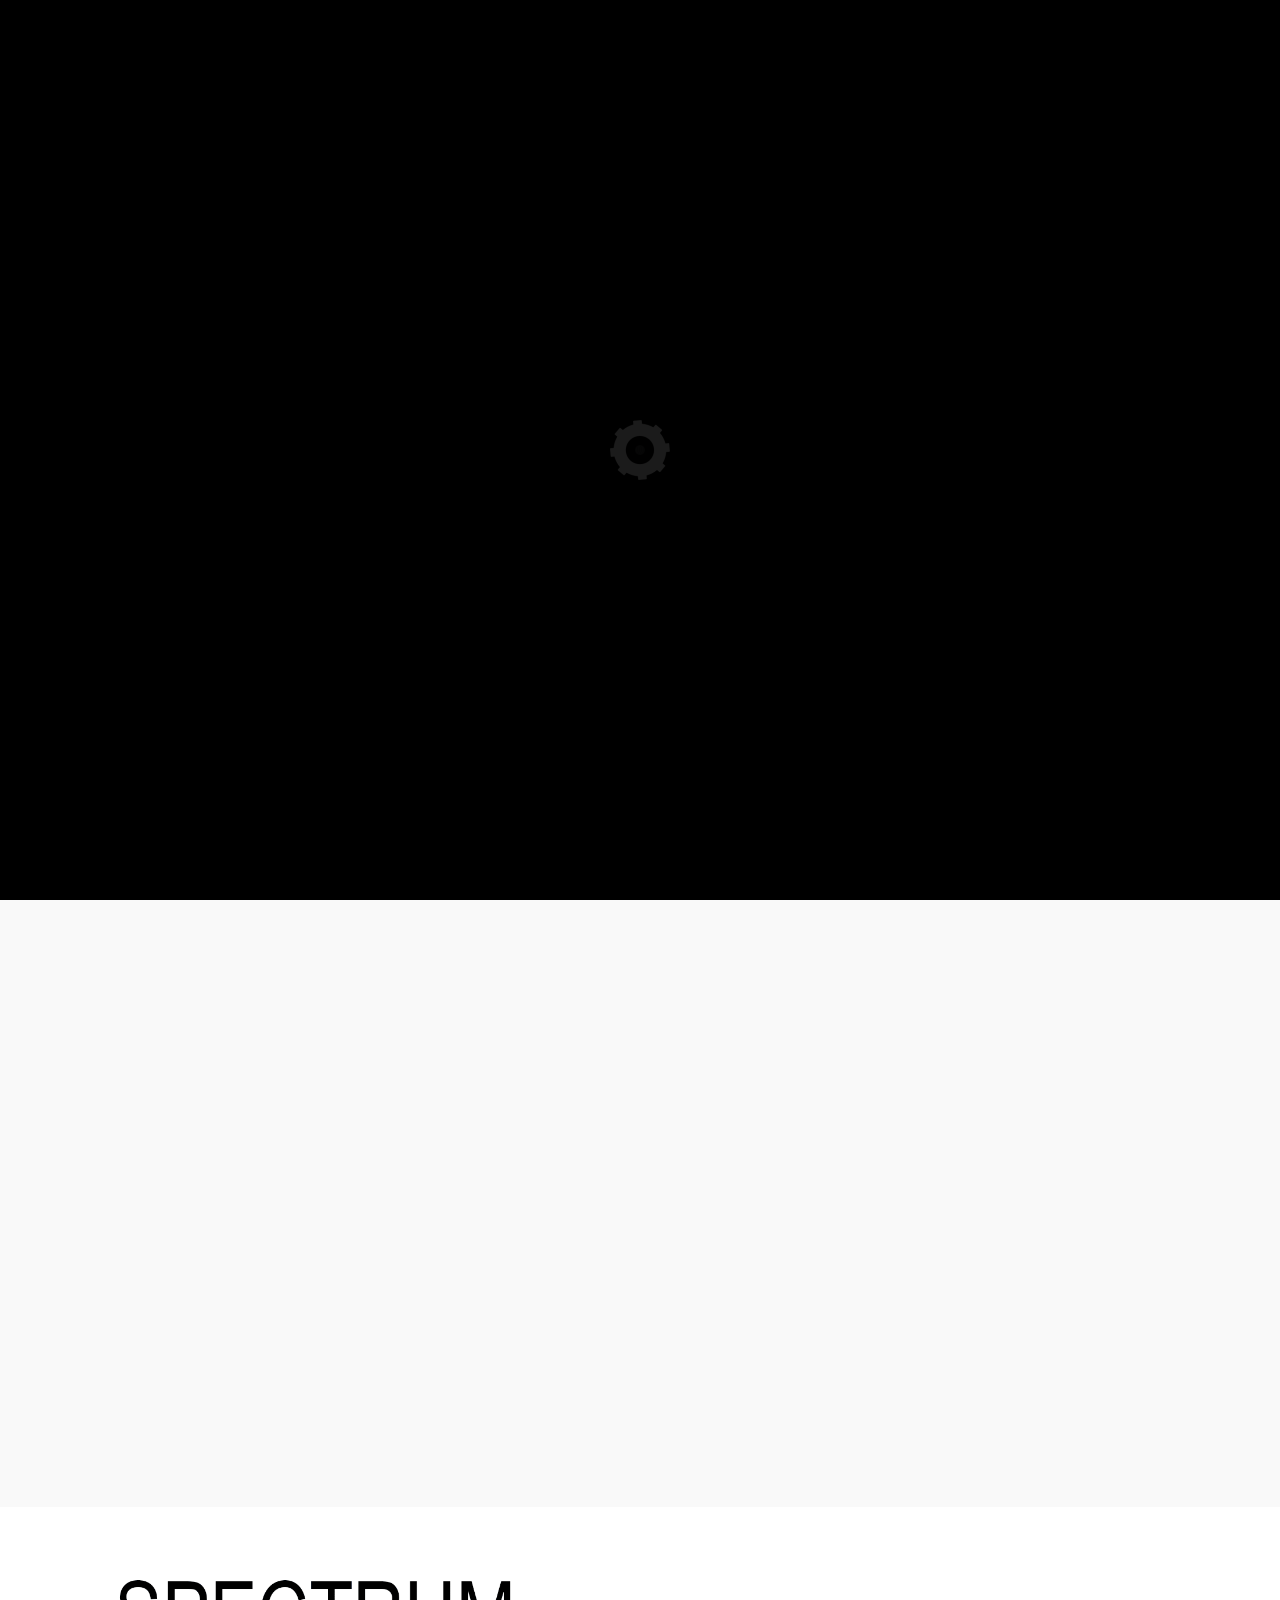
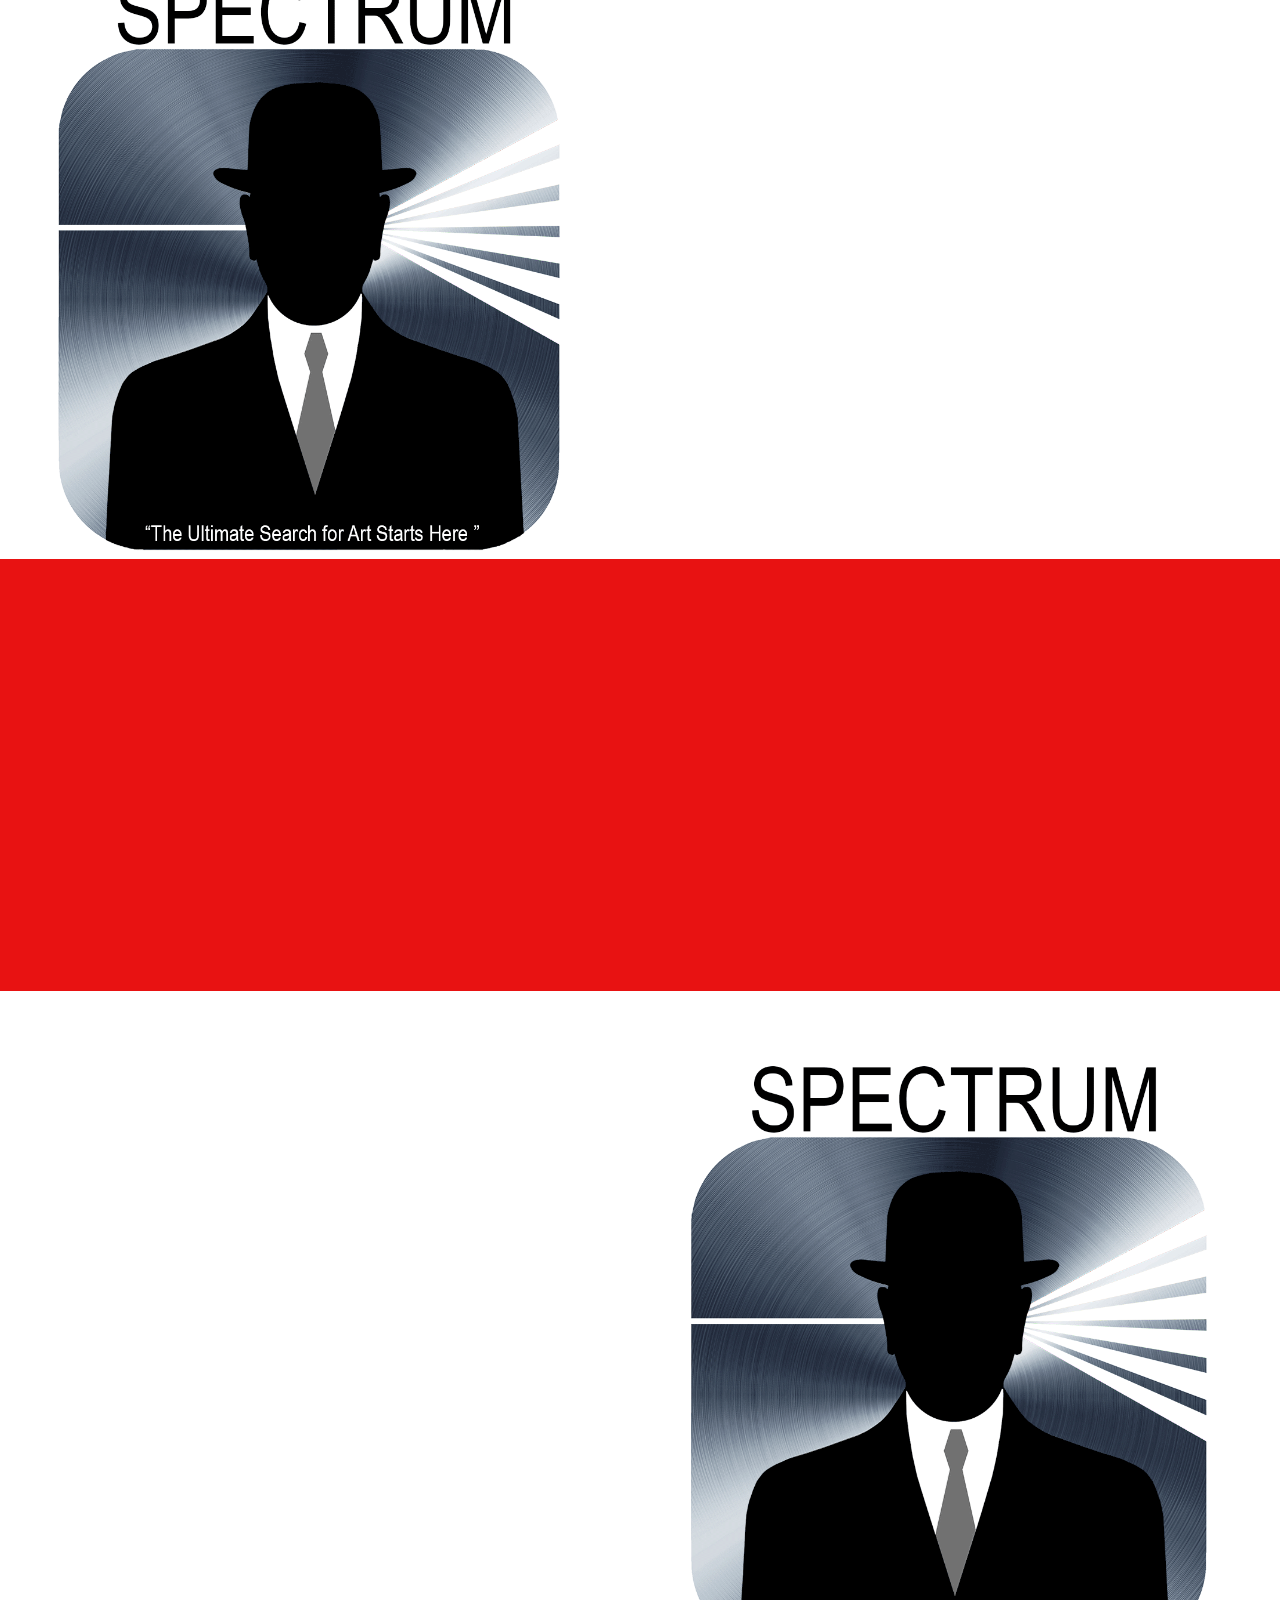
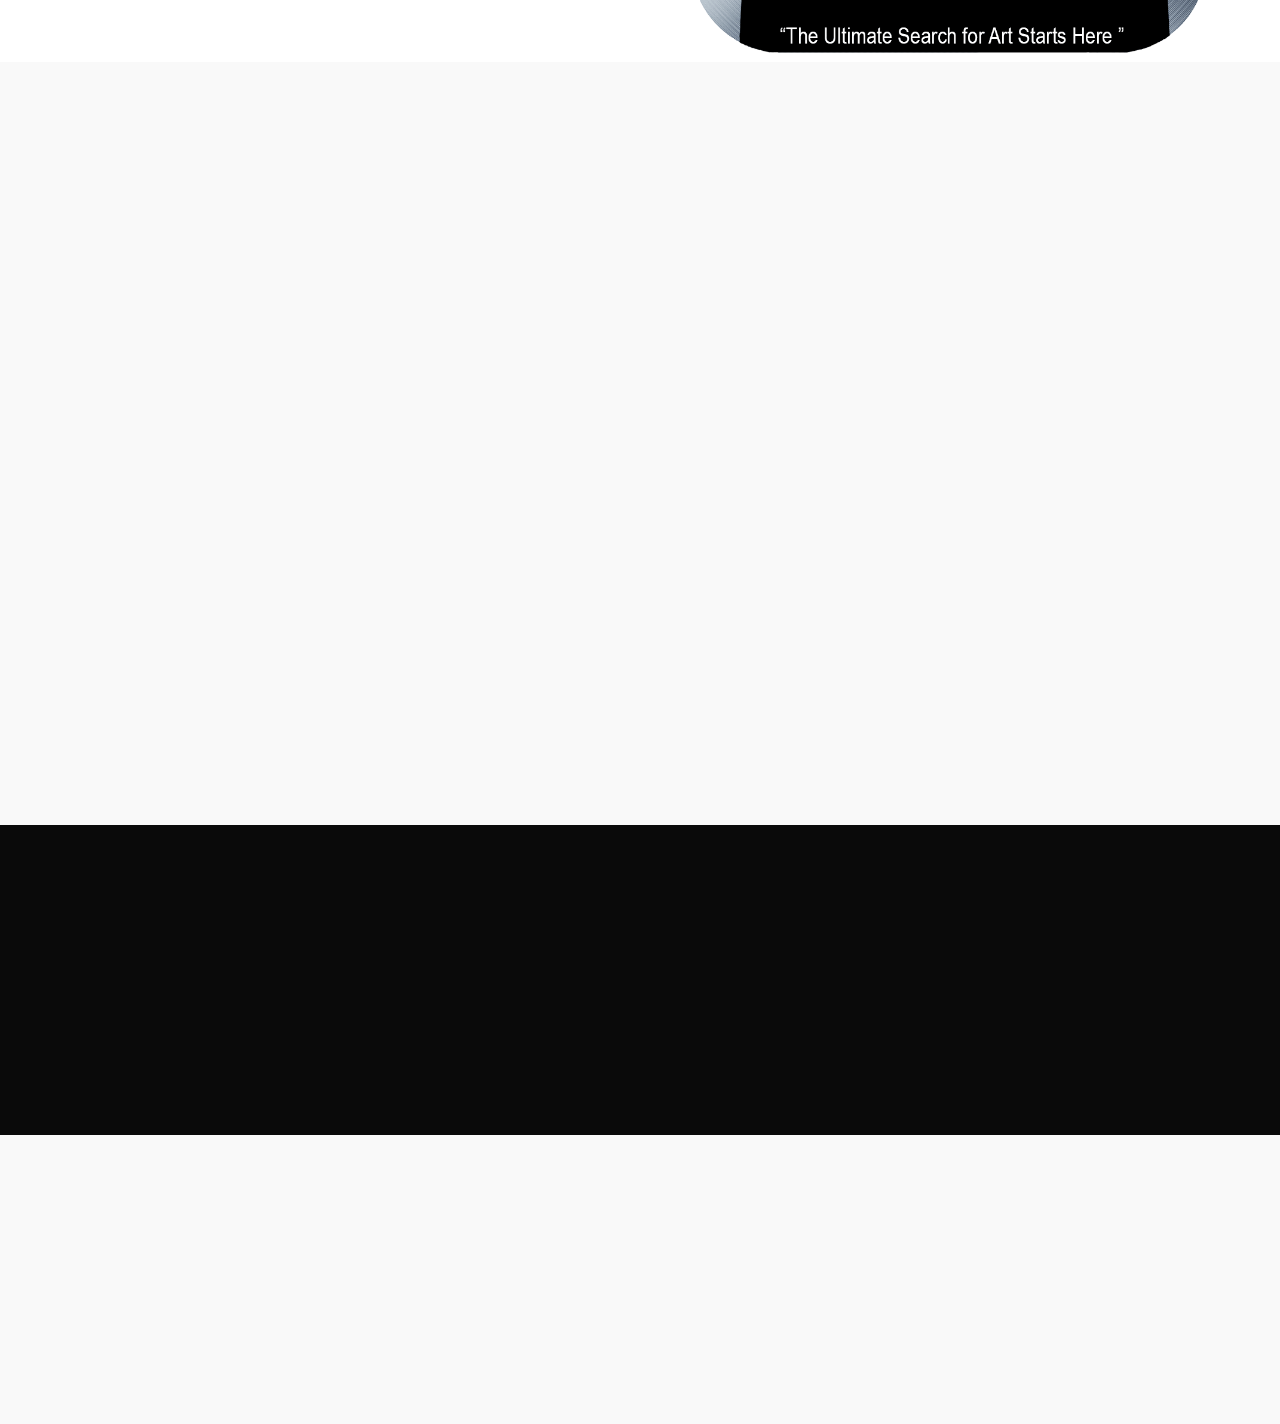
<file: index.html>
<!DOCTYPE html>
<!--[if lt IE 7 ]><html class="ie ie6 ie-lt10 ie-lt9 ie-lt8 ie-lt7 no-js" lang="en"><![endif]-->
<!--[if IE 7 ]><html class="ie ie7 ie-lt10 ie-lt9 ie-lt8 no-js" lang="en"><![endif]-->
<!--[if IE 8 ]><html class="ie ie8 ie-lt10 ie-lt9 no-js" lang="en"><![endif]-->
<!--[if IE 9 ]><html class="ie ie9 ie-lt10 no-js" lang="en"><![endif]-->
<!--[if gt IE 9]><!-->
<html class="no-js" lang="en">
<!--<![endif]-->
<head>
<meta charset="utf-8">
<meta http-equiv="X-UA-Compatible" content="IE=edge">
<meta name="viewport" content="width=device-width, initial-scale=1">
<meta name="description" content="">
<meta name="keywords" content="">
<meta name="author" content="">
<title>THE FUTURE OF ART | NWO ART</title>
<link href='assets/css/custom.css' rel='stylesheet'>
<link href='assets/css/bootstrap.css' rel='stylesheet'>
<link href='assets/css/style.css' rel='stylesheet'>

<!-- color style start -->
<link href='assets/css/color/red.css' rel='stylesheet'>
<!--<link href='assets/css/color/blue.css' rel='stylesheet'>-->
<!--<link href='assets/css/color/green.css' rel='stylesheet'>-->
<!--<link href='assets/css/color/yellow.css' rel='stylesheet'>-->
<!--<link href='assets/css/color/purple.css' rel='stylesheet'>-->
<!-- color style end -->


<!--[if gte IE 9]
<style type="text/css">
.gradient {filter: none!important;}
</style>
<![endif]-->
<!--[if lt IE 9]>
<script type="text/javascript" src="assets/js/ie/html5shiv.min.js"></script>
<script type="text/javascript" src="assets/js/ie/respond.min.js"></script>
<![endif]-->
<link rel="icon" href="assets/img/favicon.ico">
</head>
<body>
  <script>
    (function(i,s,o,g,r,a,m){i['GoogleAnalyticsObject']=r;i[r]=i[r]||function(){
    (i[r].q=i[r].q||[]).push(arguments)},i[r].l=1*new Date();a=s.createElement(o),
    m=s.getElementsByTagName(o)[0];a.async=1;a.src=g;m.parentNode.insertBefore(a,m)
    })(window,document,'script','//www.google-analytics.com/analytics.js','ga');

    ga('create', 'UA-73777809-1', 'auto');
    ga('send', 'pageview');

  </script>
  <!-- preloader -->
  <div id="preloader">
    <div id="preloader-img"></div>
  </div>
  <!-- /preloader -->

  <!-- nav -->

  <!-- border bar start -->
  <div class="border border-top"></div>
  <div class="border border-left"></div>
  <div class="border border-right"></div>
  <div class="border border-bottom"></div>
  <!-- border bar end -->

  <!-- header logo start -->
  <a id="header" href="#" title="logo">
    <!-- <img src="assets/img/logo.png" alt="logo" id="header-logo" class="wow animated fadeInUp" data-wow-duration="1s" data-wow-delay="0.4s"> -->
  </a>
  <!-- header logo end -->

  <!-- wrap start -->
  <div id="wrap">

    <!-- home start -->
    <section id="intro">
      <div class="overlays"></div> <!-- overlay -->
      <canvas id="canvas"></canvas> <!-- canvas -->
      <div id="intro-wrapper" class="tb">
        <div id="intro-inner" class="tb-cell">
          <div class="container">
            <div class="row">
              <div class="col-md-12">
                <h1 class="intro-title wow animated fadeInUp" data-wow-duration="1s" data-wow-delay="0.5s">SPEC<span class="color">TRUM</span>.</h1> <!-- intro title -->
                <p class="intro-desc wow animated fadeInDown" data-wow-duration="1s" data-wow-delay="0.6s">the evolution of art is here.</p> <!-- intro desc -->
                <!-- countdown -->
                <ul id="countdown" class="row wow animated fadeInUp" data-wow-duration="1s" data-wow-delay="0.4s">
                  <li class="time-wrap col-xs-6 col-sm-3">
                    <span class="time days">100</span>
                    <p class="unit days_ref">days</p>
                  </li>
                  <li class="time-wrap col-xs-6 col-sm-3">
                    <span class="time hours">23</span>
                    <p class="unit hours_ref">hours</p>
                  </li>
                  <li class="time-wrap col-xs-6 col-sm-3">
                    <span class="time minutes">59</span>
                    <p class="unit minutes_ref">minutes</p>
                  </li>
                  <li class="time-wrap col-xs-6 col-sm-3">
                    <span class="time seconds">59</span>
                    <p class="unit seconds_ref">seconds</p>
                  </li>
                </ul>
                <!-- /countdown -->
                <!-- button grid -->
                <div class="btn-grid wow animated fadeInUp" data-wow-duration="1s" data-wow-delay="0.8s">
                  <a href="#subscribe" class="btn btn-50 rounded shadow btn-theme">Subscribe</a>
                  <a href="#service" class="btn btn-50 rounded btn-default">Learn More</a>
                </div>
                <!-- /button grid -->
                <form id="subscribe-form" class="form-50">
                  <div class="form-group">
                    <div class="input-group">
                      <input type="email" name="email" placeholder="GET THE FIRST DOWNLOAD" id="subscribe-email" class="form-control" style="color: #fff">
                      <span class="input-group-btn">
                        <button type="submit" class="btn btn-theme btn-50 rounded">
                          <i class="icons fa fa-paper-plane"></i>
                        </button>
                      </span>
                    </div>
                  </div>
                  <label class="subscribe-notice" for="subscribe-email">&nbsp;</label>
                </form>
              </div>
            </div>
          </div>
        </div>
      </div>
    </section>
    <!-- home end -->

  <!-- service start -->
  <section id="service">
    <div class="container">
      <div class="row">
        <div class="col-md-4 col-service wow animated fadeInUp" data-wow-duration="1s">
          <i class="icons icon icon-Download"></i>
          <h3>Free To <span class="color">Download</span></h3> <!-- service title -->
          <div class="separator"></div>
          <p>Download the app on your mobile IPHONE for free.  You could Begin selling art within minutes.</p> <!-- service desc -->
        </div>
        <div class="col-md-4 col-service wow animated fadeInUp" data-wow-duration="1s" data-wow-delay="0.2s">
          <i class="icons icon icon-Phone"></i>
          <h3>Be The <span class="color">Spectrum</span></h3> <!-- service title -->
          <div class="separator"></div>
          <p>
            Join the newest and coolest social community for Artists Only!
          </p>
        </div>
        <div class="col-md-4 col-service wow animated fadeInUp" data-wow-duration="1s" data-wow-delay="0.4s">
          <i class="icons icon icon-User"></i>
          <h3>Deal With <span class="color">People</span></h3> <!-- service title -->
          <div class="separator"></div>
          <p>Be the first to discover a great piece of art from the next generation of geniuses</p> <!-- service desc -->
        </div>
      </div>
    </div>
  </section>
  <!-- service end -->

  <!-- about start -->
  <section id="about">
    <div class="container">
      <div class="row">
        <div class="col-md-5 col-md-offset-7 col-padding wow animated fadeInRight" data-wow-duration="1s">
          <h2>We Are <span class="color">SPECTRUM</span>.</h2> <!-- about title -->
          <div class="separator"></div>
          <p class="section-desc">We are ushering in a new way in which artists connect with art lovers who are looking to discover new and inspiring art.</p> <!-- about desc -->
          <p>What we do is actually quite simple.  Download our app. Upload your art.  Start selling to art lovers.  </p>
          <a href="#philosophy" class="btn btn-theme btn-50 rounded shadow">Sound Interesting?</a>
        </div>
      </div>
    </div>
    <div class="col-md-6 col-img-bg"></div>
  </section>
  <!-- about end -->

  <!-- philosophy start -->
  <div id="philosophy">
    <div class="container">
      <div class="row">
        <div class="col-md-12">
          <blockquote class="wow animated fadeInUp" data-wow-duration="1s">
            <p>I GOT TIRED OF WAITING FOR THE FUTURE.  SO I AM CREATING IT.</p>
            <footer>Curtis Simmons</footer>
          </blockquote>
        </div>
      </div>
    </div>
  </div>
  <!-- philosophy end -->

  <!-- subscribe start -->
  <section id="subscribe">
    <div class="container">
      <div class="row">
        <div class="col-md-5 col-padding wow animated fadeInLeft" data-wow-duration="1s">
          <h2>Get The Inside <span class="color">Scoop</span>.</h2> <!-- subscribe title -->
          <div class="separator"></div>
          <p class="section-desc">Get notified when our app officially is available on the App Store.</p> <!-- subscribe desc -->
          <p>We hate SPAM! Your email is shared with no one and we will guard it with our souls.</p>
          <!-- subscribe form start-->
          <form id="subscribe_form" class="form-50">
            <div class="form-group">
              <div class="input-group">
                <input type="email" name="email" placeholder="enter your email" id="subscribe_email" class="form-control">
                <span class="input-group-btn">
                  <button type="submit" class="btn btn-theme btn-50 rounded">
                    <i class="icons fa fa-paper-plane"></i>
                  </button>
                </span>
              </div>
            </div>
            <label class="subscribe-notice" for="subscribe-email">&nbsp;</label>
          </form>
          <!-- subscribe form end-->
        </div>
      </div>
    </div>
    <div class="col-md-6 col-md-offset-6 col-img-bg"></div>
  </section>
  <!-- subscribe end -->

  <!-- contact1 start -->
  <section id="contact1">
    <div class="container">
      <div class="row wow animated fadeInUp" data-wow-duration="1s">
        <h2>Get In <span class="color">Touch</span>.</h2> <!-- contact title -->
        <div class="separator"></div>
        <p class="section-desc">Have a question?  Drop us a line and we will respond as quickly as humanly possible.</p> <!-- contact desc -->
        <div class="col-md-10 col-md-offset-1">
          <form id="contact-form" class="form-50">
            <div class="row form-group">
              <div class="col-xs-6">
                <input type="text" name="name" placeholder="name" id="contact-name" class="form-control">
              </div>
              <div class="col-xs-6">
                <input type="text" name="email" placeholder="email" id="contact-email" class="form-control">
              </div>
            </div>
            <div class="row form-group">
              <div class="col-md-12">
                <textarea name="message" rows="4" placeholder="message" id="contact-message" class="form-control"></textarea>
              </div>
            </div>
            <button type="submit" class="btn btn-block btn-theme btn-50 rounded shadow">Submit</button>
            <div class="contact-notice">&nbsp;</div>
          </form>
        </div>
      </div>
    </div>
  </section>
  <!-- contact1 end -->

  <!-- contact2 start -->
  <div id="contact2">
    <div class="container">
      <div class="row">
        <!-- contact info start -->
        <address class="col-md-4 wow animated fadeInUp" data-wow-duration="1s">
          <p>BE THE <span class="color">SPECTRUM</span></p>
          <div class="contact-info">
            <i class="icons icon icon-Phone"></i>
            <img src="assets/img/bg/store.svg" style="margin: auto" />
          </div>
        </address>
        <address class="col-md-4 wow animated fadeInUp" data-wow-duration="1s" data-wow-delay="0.2s">
          <p>Where We <span class="color">Are</span></p>
          <div class="contact-info">
            <i class="icons icon icon-Pointer"></i><br />
            <span>Los Angeles, CA</span>
          </div>
        </address>
        <address class="col-md-4 wow animated fadeInUp" data-wow-duration="1s" data-wow-delay="0.4s">
          <p>Let's <span class="color"> Talk</span></p>
          <div class="contact-info">
            <a href="#subscribe"><i class="icons icon icon-Mail"></i><br />
            <span>Subscribe</span></a>
          </div>
        </address>
        <!-- contact info end -->
      </div>
    </div>
  </div>
  <!-- contact2 end -->

  <!-- footer start -->
  <footer id="site-footer">
    <div class="container">
      <div class="row">
        <div class="col-md-12">
          <!-- social list start -->
          <ul class="social-list">
            <li class="wow animated fadeInUp" data-wow-duration="1s">
              <a href="https://facebook.com/bethespectrum" title="facebook" target="_blank"> <!-- social link, title -->
                <i class="icons fa fa-facebook"></i> <!-- social icon -->
              </a>
            </li>
            <li class="wow animated rollIn" data-wow-duration="1s" data-wow-delay="0.2s">
              <a href="https://facebook.com/bethespectrum" title="twitter" target="_blank">
                <i class="icons fa fa-twitter"></i>
              </a>
            </li>
            <li class="wow animated rollIn" data-wow-duration="1s" data-wow-delay="0.4s">
              <a href="https://instagram.com/bethespectrum" title="instagram" target="_blank">
                <i class="icons fa fa-instagram"></i>
              </a>
            </li>
            <!-- <li class="wow animated rollIn" data-wow-duration="1s" data-wow-delay="0.6s">
              <a href="#" title="linkedin" target="_blank">
                <i class="icons fa fa-linkedin"></i>
              </a>
            </li> -->
            <!-- <li class="wow animated rollIn" data-wow-duration="1s" data-wow-delay="0.8s">
              <a href="#" title="behance" target="_blank">
                <i class="icons fa fa-behance"></i>
              </a>
            </li> -->
          </ul>
          <!-- social end -->
          <div class="copyright wow animated fadeInUp" data-wow-duration="1s" data-wow-delay="0.5s">@2016 BROUGHT TO YOU BY <a href="#" title="title">NWO ART</a></div> <!-- copyright text and link-->
        </div>
      </div>
    </div>
  </footer>
  <!-- footer end -->

  </div>
  <!-- wrap end -->

  <div id="bg-video"></div><!-- video -->
  <audio id="audio-player" loop>
    <source src="assets/audio/audio.mp3" type="audio/mpeg">
  </audio><!-- audio -->

  <!-- script start -->
  <script type='text/javascript' src='assets/js/jquery-1.11.2.min.js'></script>
  <!--[if lt IE 10]>
  <script type='text/javascript' src='assets/js/ie/jquery.placeholder.min.js'></script>
  <script type='text/javascript' src='assets/js/ie/ie.js'></script>
  <![endif]-->

  <script type='text/javascript' src='assets/js/bootstrap.min.js'></script>
  <script type='text/javascript' src='assets/js/plugin.js'></script>

  <!--[if gte IE 10]><!-->
  <script type='text/javascript' src='assets/js/three.min.js'></script>
  <script type='text/javascript' src='assets/js/Detector.js'></script>
  <script id="vs" type="x-shader/x-vertex">
    varying vec2 vUv;
    void main() {
      vUv = uv;
      gl_Position = projectionMatrix * modelViewMatrix * vec4( position, 1.0 );
    }
  </script>

  <script id="fs" type="x-shader/x-fragment">
    uniform sampler2D map;

    uniform vec3 fogColor;
    uniform float fogNear;
    uniform float fogFar;

    varying vec2 vUv;

    void main() {

      float depth = gl_FragCoord.z / gl_FragCoord.w;
      float fogFactor = smoothstep( fogNear, fogFar, depth );

      gl_FragColor = texture2D( map, vUv );
      gl_FragColor.w *= pow( gl_FragCoord.z, 20.0 );
      gl_FragColor = mix( gl_FragColor, vec4( fogColor, gl_FragColor.w ), fogFactor );

    }
  </script>

  <script type='text/javascript' src='assets/js/cloud.js'></script>
  <!--<![endif]-->
  <script type='text/javascript' src='assets/js/variable-static.js'></script>
  <script type='text/javascript' src='assets/js/main.js'></script>

  <!-- script end -->

</body>
</html>
</file>
<file: assets/css/custom.css>
/*========================================
place custom style at this css file
========================================*/
</file>
<file: assets/css/style.css>
/*
  Author: bonefishcode
  Template: Bone-S
  Version: 1.0.1
  URL: http://themeforest.net/user/bonefishcode
*/

/*
do not edit this file
place custom style at assets/css/custom.css
*/

/*========================================
01. import google font
02. import css
03. fix ie10 viewport bug
04. reset
05. typography
06. button
07. form
08. helper class
09. preloader
10. border
11. logo
12. nav
13. section common
14. intro section
15. service section
16. about section
17. philosophy
18. subscribe section
19. contact1 section - contact form
20. contact2 section - contact way
21. footer
22. overlay
========================================*/

@charset "UTF-8";

/*========================================
01. import google font
========================================*/
@import url("http://fonts.googleapis.com/css?family=Oswald:400,300,700");
@import url("http://fonts.googleapis.com/css?family=PT+Sans:400,700,400italic,700italic");

/*========================================
02. import css
========================================*/
@import url("font-awesome.min.css"); /* font awesome */
@import url("stroke-gap-icons.css"); /* stroke gap icons */
@import url("animate.css"); /* animation */

/*========================================
03. fix ie10 viewport bug
========================================*/
@-webkit-viewport {
  width: device-width;
}
@-moz-viewport {
  width: device-width;
}
@-ms-viewport {
  width: device-width;
}
@-o-viewport {
  width: device-width;
}
@viewport {
  width: device-width;
}

/*========================================
04. reset
========================================*/
/* bootstrap */
a:focus,
.btn.active.focus,
.btn.active:focus,
.btn.focus,
.btn:active.focus,
.btn:active:focus,
.btn:focus {
  outline: 0;
}
a:active,
a:hover {
  outline: 0;
}
a:focus,
a:hover {
  text-decoration: none;
}
.btn.active,
.btn:active,
.form-control,
.form-control:focus {
  -webkit-box-shadow: none;
  box-shadow: none;
}
.btn,
.form-control {
  border-radius: 2px;
}
.input-group-btn:last-child > .btn,
.input-group-btn:last-child > .btn-group {
  margin-left: 0;
}
/* browser */
button:focus {
  outline: 0;
}
html,
body {
  height: 100%;
  background-color: transparent;
}
html {
  overflow-x: hidden;
  overflow-y: scroll;
  -ms-overflow-style: scrollbar;
}
body {
  -webkit-font-smoothing: antialiased;
}
/* selection */
::-moz-selection {
  background-color: #fc5151;
  color: #ffffff;
}
::selection {
  background-color: #fc5151;
  color: #ffffff;
}

/*========================================
05. typography
========================================*/
body {
  font-family: "PT Sans", "Helvetica Neue", Helvetica, Arial, sans-serif;
  font-size: 18px;
  font-weight: 400;
  letter-spacing: 0.03em;
  line-height: 1.42857143;
  color: #555555;
}
h1,
h2,
h3,
h4,
h5,
h6 {
  font-family: "Oswald", "Helvetica Neue", Helvetica, Arial, sans-serif;
  font-weight: 700;
  letter-spacing: 0.05em;
  line-height: 1.2;
  text-transform: uppercase;
  margin: 0;
  color: #252525;
}
h1 {
  font-size: 86px;
}
h2 {
  font-size: 38px;
}
h3 {
  font-size: 28px;
}
h4 {
  font-size: 18px;
}
h5 {
  font-size: 18px;
}
h6 {
  font-size: 12px;
}
a {
  -webkit-transition: all 0.3s ease-in-out;
  -moz-transition: all 0.3s ease-in-out;
  -o-transition: all 0.3s ease-in-out;
  transition: all 0.3s ease-in-out;
  color: #fc5151;
}
a:focus,
a:hover {
  color: #fb2929;
}
p {
  margin-bottom: 0;
}
blockquote {
  font-size: 18px;
  border-left-width: 2px;
}
img {
  /* image responsive */
  display: block;
  max-width: 100%;
  height: auto;
}
ul {
  list-style: none;
  padding: 0;
  margin: 0;
}
.backstretch { /* background image plugin */
  -webkit-transform: translate3d(0,0,0);
  transform: translate3d(0,0,0);
  -webkit-backface-visibility: hidden;
  backface-visibility: hidden;
  -webkit-perspective: 1000;
  perspective: 1000;
}

/*========================================
06. button
========================================*/
.btn {
  font-size: 12px;
  text-transform: uppercase;
  padding-left: 20px;
  padding-right: 20px;
  -webkit-transition: all 0.3s ease-in-out;
  -moz-transition: all 0.3s ease-in-out;
  -o-transition: all 0.3s ease-in-out;
  transition: all 0.3s ease-in-out;
}
/* custom style button */
.btn-theme {
  color: #ffffff;
  background-color: #fc5151;
  border-color: #fc5151;
}
.btn-theme:hover,
.btn-theme:focus,
.btn-theme.focus,
.btn-theme:active,
.btn-theme.active,
.open > .dropdown-toggle.btn-theme {
  color: #ffffff;
  background-color: #fb1f1f;
  border-color: #fb1515;
}
.btn-theme:active,
.btn-theme.active,
.open > .dropdown-toggle.btn-theme {
  background-image: none;
}
.btn-theme.disabled,
.btn-theme[disabled],
fieldset[disabled] .btn-theme,
.btn-theme.disabled:hover,
.btn-theme[disabled]:hover,
fieldset[disabled] .btn-theme:hover,
.btn-theme.disabled:focus,
.btn-theme[disabled]:focus,
fieldset[disabled] .btn-theme:focus,
.btn-theme.disabled.focus,
.btn-theme[disabled].focus,
fieldset[disabled] .btn-theme.focus,
.btn-theme.disabled:active,
.btn-theme[disabled]:active,
fieldset[disabled] .btn-theme:active,
.btn-theme.disabled.active,
.btn-theme[disabled].active,
fieldset[disabled] .btn-theme.active {
  background-color: #fc5151;
  border-color: #fc5151;
}
.btn-theme .badge {
  color: #fc5151;
  background-color: #ffffff;
}
.btn-50 { /* 50px height button */
  padding: 0 35px;
}
.btn-50 > span { /* span create by js */
  height: 48px;
  line-height: 48px;
  font-weight: 700;
  letter-spacing: 3.5px;
}
.btn-grid .btn { /* button margin inside .btn-grid */
  margin: 10px;
}

/*========================================
07. form
========================================*/
.form-control {
  padding-left: 20px;
  padding-right: 20px;
}
.form-50 input { /* 50px height input */
  height: 50px;
  padding-left: 20px;
  padding-right: 20px;
}
.form-50 textarea {
  padding: 13.5px 20px;
}
.ie8 .form-50 input,
.ie8 .form-50 textarea {
  line-height: 34px;
}
.form-50 .input-group-btn > .btn {
  height: 50px;
}
.valid {
  color: #2ccdae; /* form valid icon color */
}
.error {
  color: #fc5152; /* form error icon color */
}

/*========================================
08. helper class
========================================*/
.tb { /* table */
  display: table;
  width: 100%;
  height: 100%;
}
.tb-cell { /* table cell */
  display: table-cell;
  text-align: center;
  vertical-align: middle;
}
.tb-row { /* table at row */
  display: table;
  width: 100%;
}
.tb-col { /* table cell at col */
  display: table-cell;
  vertical-align: middle;
}
.icons { /* icon base class */
  display: inline-block;
}
.tc {
  text-align: center;
}
.tl {
  text-align: left;
}
.tr {
  text-align: right;
}
.fn {
  float: none;
}
.fl {
  float: left;
}
.fr {
  float: right;
}
.center {
  margin: 0 auto;
}
.rounded { /* button and form rounded */
  -webkit-border-top-left-radius: 50px;
  -webkit-border-top-right-radius: 50px;
  -webkit-border-bottom-right-radius: 50px;
  -webkit-border-bottom-left-radius: 50px;
  -moz-border-radius-topleft: 50px;
  -moz-border-radius-topright: 50px;
  -moz-border-radius-bottomright: 50px;
  -moz-border-radius-bottomleft: 50px;
  border-top-left-radius: 50px;
  border-top-right-radius: 50px;
  border-bottom-right-radius: 50px;
  border-bottom-left-radius: 50px;
}
.is-mobile .rounded {
  background-clip: padding-box;
}
.shadow { /* button and form shadow */
  -webkit-box-shadow: inset 0 -2px 0 rgba(0, 0, 0, 0.15);
  -moz-box-shadow: inset 0 -2px 0 rgba(0, 0, 0, 0.15);
  box-shadow: inset 0 -2px 0 rgba(0, 0, 0, 0.15);
}
.color {
  color: #fc5151; /* theme default color */
}

/*========================================
09. preloader
========================================*/
#preloader {
  background: #000; /* preloader background color */
  top: 0;
  bottom: 0;
  left: 0;
  right: 0;
  position: fixed;
  z-index: 9999;
}
#preloader-img {
  position: absolute;
  top: 50%;
  left: 50%;
  background: url(../img/preloader.gif) no-repeat 50% 50%; /* preloader image */
  width: 60px; /* preloader image width */
  height: 60px; /* preloader image height */
  margin-top: -30px; /* half of preloader image height */
  margin-left: -30px; /* half of preloader image width */
}

/*========================================
10. border
========================================*/
.border {
  -webkit-transform: translate3d(0,0,0);
  transform: translate3d(0,0,0);
  -webkit-backface-visibility: hidden;
  backface-visibility: hidden;
  -webkit-perspective: 1000;
  perspective: 1000;
  -webkit-transition: all 900ms cubic-bezier(0.770, 0.000, 0.175, 1.000);
  -moz-transition: all 900ms cubic-bezier(0.770, 0.000, 0.175, 1.000);
  -o-transition: all 900ms cubic-bezier(0.770, 0.000, 0.175, 1.000);
  transition: all 900ms cubic-bezier(0.770, 0.000, 0.175, 1.000); /* easeInOutQuart */
  opacity: 0;
}
.border-top {
  position: fixed;
  top: 0;
  left: 0;
  width: 0;
  height: 15px;
  z-index: 10;
  background-color: #ffffff;
}
.border-left {
  position: fixed;
  top: 0;
  left: 0;
  width: 15px;
  height: 0;
  z-index: 10;
  background-color: #ffffff;
}
.border-right {
  position: fixed;
  top: 0;
  right: 0;
  width: 15px;
  height: 0;
  z-index: 10;
  background-color: #ffffff;
}
.border-bottom {
  position: fixed;
  bottom: 0;
  left: 0;
  width: 0;
  height: 15px;
  z-index: 10;
  background-color: #ffffff;
}
.border-on .border-left,
.border-on .border-right {
  height: 100%;
}
.border-on .border-top,
.border-on .border-bottom {
  width: 100%;
}
.border-on .border {
  opacity: 1;
}
.border-off .border {
  display: none;
}
html:not(.ie8):not(.ie9) .animated {
  visibility: hidden;
}
@media (max-width: 767px) {
  /* extra small devices */
  #wrap {
    margin: 0;
  }
  .border {
    display: none!important;
    /* hide border on mobile */
  }
}

/*========================================
11. logo
========================================*/
#header {
  display: inline-block;
  position: absolute;
  top: 15px;
  left: 15px;
  z-index: 1050;
  -webkit-touch-callout: none;
  -webkit-user-select: none;
  -khtml-user-select: none;
  -moz-user-select: none;
  -ms-user-select: none;
  user-select: none;
  -webkit-transition: all 0.3s ease-in-out;
  -moz-transition: all 0.3s ease-in-out;
  -o-transition: all 0.3s ease-in-out;
  transition: all 0.3s ease-in-out;
}
#header-logo {
  height: 60px; /* logo height */
}
@media (max-width: 767px) {
  /* extra small devices */
  #header-logo {
    height: 50px; /* logo height on mobile */
  }
}

/*========================================
12. nav
========================================*/
.nav-menu {
  position: fixed;
  top: 15px;
  right: 15px;
  z-index: 1050;
  list-style: none;
  padding: 0;
  margin: 0;
  display: none;
  -webkit-touch-callout: none;
  -webkit-user-select: none;
  -khtml-user-select: none;
  -moz-user-select: none;
  -ms-user-select: none;
  user-select: none;
}
.ie8 .nav-menu {
  display: block;
}
.nav-toggle {
  cursor: pointer;
}
.nav-toggle:before { /* menu toggle icon */
  content: "\f205";
  height: 20px;
  width: 20px;
  font-family: FontAwesome;
}
.nav-toggle.nav-open:before { /* menu opened toggle icon */
  content: "\f204";
}
.menu-icon {
  display: none;
}
.nav-toggle,
.nav-menu a {
  display: inline-block;
  width: 60px;
  height: 60px;
  line-height: 60px;
  font-size: 16px;
  color: #ffffff;
  background-color: rgba(26, 26, 26, 0.85); /* nav color */
  text-align: center;
}
.ie8 .nav-toggle,
.ie8 .nav-menu a {
  background-color: #1a1a1a; /* ie8 nav color */
}
.color-nav .nav-toggle,
.color-nav .nav-menu a {
  background-color: #fc5151; /* color nav */
}
.nav-toggle:hover,
.nav-toggle:focus,
.nav-menu a:hover,
.nav-menu a:focus {
  color: #ffffff;
  /* menu icon hover and focus color */
}
.tooltip {
  border-radius: 0;
}
.tooltip.left {
  padding: 0 5px;
  right: 80px!important;
  left: auto!important;
}
.tooltip.left .tooltip-arrow {
  display: none;
}
.tooltip-inner {
  color: #000000;
  background-color: #ffffff;
  border: solid 1px;
  border-color: #ffffff;
  border-radius: 50px;
  padding: 3px 15px;
  font-size: 12px;
  font-weight: 700;
  letter-spacing: 0.4em;
  box-shadow: rgba(0, 0, 0, 0.2) 2px 2px 2px;
}
body:not(.audio-on):not(.youtube-video-desktop) #play,
body:not(.youtube-video-desktop) #volume {
  display: none!important;
}
.ie8 #play,
.ie8 #volume,
.ie8 #bg-video,
.ie8 #audio-player {
  display: none!important;
}
@media (max-width: 767px) {
  /* extra small devices */
  .nav-toggle,
  .nav-menu a {
    width: 50px;
    height: 50px;
    line-height: 50px;
  }
}

/*========================================
13. section common
========================================*/
section {
  position: relative;
  overflow-x: hidden;
}
.separator {
  height: 40px;
  line-height: 40px;
}
.separator:after {
  content: "";
  display: inline-block;
  width: 50px;
  height: 1px;
  margin: 20px 0;
  background-color: #252525; /* separator color */
}
.section-desc {
  font-family: Georgia, "Times New Roman", Times, serif;
  font-size: 20px;
  font-style: italic;
  margin-bottom: 30px;
}

/*========================================
14. intro section
========================================*/
#intro {
  text-align: center;
  z-index: 1;
}
.min-height #intro {
  padding: 130px 0 80px;
}
.intro-title {
  font-size: 86px; /* intro title font size */
  color: #ffffff; /* intro title font color */
}
.intro-desc {
  font-size: 14px; /* intro desc font size */
  font-weight: 700;
  letter-spacing: 0.4em;
  text-transform: uppercase;
  margin-top: 10px;
  color: #ffffff; /* intro desc font color */
}
/* countdown */
#countdown {
  display: none;
  list-style: none;
  padding: 0;
  margin: 30px 0 0;
  width: 100%;
  max-width: 600px;
}
.countdown-on #countdown {
  display: inline-block;
}
.time-wrap {
  padding: 0;
}
.time {
  font-size: 38px; /* countdown time font size */
  font-weight: 700;
  letter-spacing: 0.05em;
  color: #ffffff; /* countdown unit font color */
  text-shadow: rgba(0, 0, 0, 0.1) 4px 4px 4px;
}
.unit {
  text-transform: uppercase;
  margin-bottom: 0;
  font-size: 14px;
  font-weight: 700;
  letter-spacing: 0.1em;
  text-shadow: rgba(0, 0, 0, 0.1) 4px 4px 4px;
  color: #ffffff; /* countdown unit font color */
}
@media (max-width: 767px) {
  /* extra small devices */
  #countdown {
    max-width: 400px;
  }
  .time-wrap {
    margin-top: 20px;
  }
  .time {
    font-size: 28px;
  }
  .unit {
    font-size: 12px;
  }
}
/* button grid */
#intro .btn-grid {
  margin-top: 30px;
}
@media (min-width: 992px) and (max-width: 1199px) {
  /* medium devices */
  .intro-title {
    font-size: 64px;
  }
}
@media (min-width: 768px) and (max-width: 991px) {
  /* small devices */
  .intro-title {
    font-size: 52px;
  }
}
@media (max-width: 767px) {
  /* extra small devices */
  .intro-title {
    font-size: 32px;
  }
  #intro .btn-grid {
    margin-top: 10px;
  }
}
@media (max-width: 991px) {
  /* extra small devices - small devices */
  #countdown {
    margin-top: 0;
  }
}

/*========================================
15. service section
========================================*/
#service {
  padding: 160px 0;
  text-align: center;
  background-color: #f9f9f9;
}
.col-service {
  padding: 0 20px;
}
.col-service .icons {
  width: 106px;
  height: 106px;
  line-height: 100px;
  font-size: 36px;
  border: 3px solid;
  border-color: #fb2929;
  border-radius: 50%;
  margin-bottom: 30px;
  text-align: center;
  text-shadow: rgba(0, 0, 0, 0.2) 2px 2px 2px;
  background-color: #fc5151;
  color: #ffffff;
}
.is-mobile .col-service .icons {
  background-clip: padding-box;
}
@media (max-width: 991px) {
  /* extra small devices - small devices */
  .col-service:not(:first-child) {
    margin-top: 60px;
  }
}

/*========================================
16. about section
========================================*/
#about {
  position: relative;
  background-color: #fff;
}
#about .col-padding {
  padding-top: 160px;
  padding-bottom: 160px;
}
#about .btn {
  margin-top: 30px;
}
#about .col-img-bg {
  position: absolute;
  top: 0;
  height: 100%;
  background-image: url(../img/spectrum.gif);
  background-repeat: no-repeat;
  background-position: 50% 50%;
  background-size: cover;
  background-color: #fff;
}
@media (max-width: 991px) {
  /* extra small devices - small devices */
  #about .col-img-bg {
    position: static;
    height: 500px;
  }
}

/*========================================
17. philosophy
========================================*/
#philosophy {
  padding: 160px 0;
  text-align: center;
  background-color: #fc5151;
}
#philosophy blockquote {
  border-left: 0;
  padding: 0;
  margin: 0;
}
#philosophy blockquote p {
  font-family: "Oswald", "Helvetica Neue", Helvetica, Arial, sans-serif;
  font-size: 32px;
  font-weight: 700;
  letter-spacing: 0.05em;
  line-height: 1.8;
  text-transform: uppercase;
  color: #ffffff;
}
#philosophy blockquote footer {
  font-family: Georgia, "Times New Roman", Times, serif;
  font-size: 24px;
  color: #ffffff;
  font-style: italic;
  text-transform: lowercase;
  margin-top: 20px;
}

/*========================================
18. subscribe section
========================================*/
#subscribe {
  position: relative;
  background-color: #fff;
}
#subscribe_form {
  margin-top: 30px;
}
#subscribe_form .input-group {
  border: 1px solid #ccc;
  border-radius: 50px;
  padding: 2px;
}
#subscribe_form .form-control {
  border-color: transparent;
  background-color: transparent;
}
#subscribe_form .form-control:focus {
  border-color: transparent;
}
#subscribe_form button[type=submit].rounded {
  border-radius: 50px;
}
.subscribe-notice {
  display: inline;
  margin-bottom: 0;
}
#subscribe .col-img-bg {
  position: absolute;
  top: 0;
  height: 100%;
  background-image: url(../img/spectrum.gif);
  background-repeat: no-repeat;
  background-position: 50% 50%;
  background-size: cover;
  background-color: #fff;
}
#subscribe .col-padding {
  padding-top: 160px;
  padding-bottom: 160px;
}
@media (max-width: 991px) {
  /* extra small devices - small devices */
  #subscribe .col-img-bg {
    position: static;
    height: 500px;
  }
}

/*========================================
19. contact1 section - contact form
========================================*/
#contact1 {
  padding: 140px 0;
  text-align: center;
  background-color: #f9f9f9;
}
#contact1 .section-desc {
  margin-bottom: 60px;
}
#contact-form .form-control {
  border-width: 0 0 1px;
  background-color: transparent;
}
#contact-form .form-control:focus {
  border-color: #aaa;
}
#contact-form button[type=submit] {
  margin: 45px auto 15px;
}
.contact-notice {
  font-weight: 700;
}

/*========================================
20. contact2 section - contact way
========================================*/
#contact2 {
  padding: 80px 0;
  text-align: center;
  background-color: #0a0a0a;
}
address {
  margin-bottom: 0;
}
address p {
  font-family: "Oswald", "Helvetica Neue", Helvetica, Arial, sans-serif;
  font-weight: 700;
  letter-spacing: 0.05em;
  line-height: 1.2;
  text-transform: uppercase;
  margin-bottom: 10px;
}
address p,
.contact-info span {
  color: #ffffff;
}
address p span {
  font-size: 28px;
}
.contact-info {
  min-height: 50px;
  line-height: 50px;
}
.contact-info .icons {
  width: 40px;
  font-size: 28px;
  color: #fc5151; /* contact icon */
}
@media (max-width: 991px) {
  /* extra small devices - small devices */
  address:not(:first-child) {
    margin-top: 40px;
  }
}

/*========================================
21. footer
========================================*/
#site-footer {
  padding: 80px 0;
  text-align: center;
  background-color: #f9f9f9;
}
.social-list {
  list-style: none;
  padding: 0;
  margin-bottom: 40px;
}
.social-list li {
  display: inline-block;
  padding: 10px 5px;
}
.social-list a {
  display: block;
  width: 44px;
  height: 44px;
  line-height: 44px;
  text-align: center;
  border-radius: 50%;
  color: #ffffff;
  background-color: #0a0a0a; /* social icon background color */
  text-shadow: rgba(0, 0, 0, 0.1) 4px 4px 4px;
}
.social-list a:hover {
  background-color: #fc5151; /* social icon hover background color */
  color: #ffffff;
}
.copyright {
  font-family: "Oswald", "Helvetica Neue", Helvetica, Arial, sans-serif;
}

/*========================================
22. overlay
========================================*/
.overlays,
canvas {
  position: absolute;
  left: 0;
  top: 0;
  width: 100%;
  height: 100%;
}
.overlay {
  background-color: #19191D; /* overlay color */
}
.gradient { /* gradient color */
  background: #19191D;
  /* Old Browsers */
  background: -moz-linear-gradient(-45deg, #00C381 0%, #00C381 30%, #9B1919 75%, #9B1919 100%);
  /* FF3.6+ */
  background: -webkit-gradient(left top, right bottom, color-stop(0%, #00C381), color-stop(30%, #00C381), color-stop(75%, #9B1919), color-stop(100%, #9B1919));
  /* Chrome, Safari4+ */
  background: -webkit-linear-gradient(-45deg, #00C381 0%, #00C381 30%, #9B1919 75%, #9B1919 100%);
  /* Chrome10+,Safari5.1+ */
  background: -o-linear-gradient(-45deg, #00C381 0%, #00C381 30%, #9B1919 75%, #9B1919 100%);
  /* Opera 11.10+ */
  background: -ms-linear-gradient(-45deg, #00C381 0%, #00C381 30%, #9B1919 75%, #9B1919 100%);
  /* IE 10+ */
  background: linear-gradient(135deg, #00C381 0%, #00C381 12 30%, #9B1919 75%, #9B1919 100%);
  /* W3C */
  filter: progid:DXImageTransform.Microsoft.gradient(startColorstr='#00C381', endColorstr='#9B1919', GradientType=1);
  /* IE6-9 fallback on horizontal gradient */
}
</file>
<file: assets/css/color/red.css>
/*==============================
find and replace below color style

#e81212 - theme color
#fb1f1f - button hover
#be2121 - gradient color 1
#191691 - gradient color 2
#19191D - overlay color

and change section background color below
==============================*/

/* section background start */
#service {
  background-color: #f9f9f9;
}

#about {
  background-color: #fff;
}

#philosophy {
  background-color: #e81212;
}

#subscribe {
  background-color: #fff;
}

#contact1 {
  background-color: #f9f9f9;
}

#contact2 {
  background-color: #0a0a0a;
}

#site-footer {
  background-color: #f9f9f9;
}
/* section background end */

.color {
  color: #e81212; /* theme color */
}

/* selection color */
::-moz-selection {
  background-color: #e81212;
}

::selection {
  background-color: #e81212;
}

/* link color */
a {
  color: #e81212;
}

a:focus, a:hover {
  color: #fb1f1f;
}

/* custom style button */
.btn-theme {
  background-color: #e81212;
  border-color: #e81212;
}

.btn-theme:hover,
.btn-theme:focus,
.btn-theme.focus,
.btn-theme:active,
.btn-theme.active,
.open > .dropdown-toggle.btn-theme {
  background-color: #fb1f1f;
  border-color: #fb1f1f;
}

.btn-theme.disabled,
.btn-theme[disabled],
fieldset[disabled] .btn-theme,
.btn-theme.disabled:hover,
.btn-theme[disabled]:hover,
fieldset[disabled] .btn-theme:hover,
.btn-theme.disabled:focus,
.btn-theme[disabled]:focus,
fieldset[disabled] .btn-theme:focus,
.btn-theme.disabled.focus,
.btn-theme[disabled].focus,
fieldset[disabled] .btn-theme.focus,
.btn-theme.disabled:active,
.btn-theme[disabled]:active,
fieldset[disabled] .btn-theme:active,
.btn-theme.disabled.active,
.btn-theme[disabled].active,
fieldset[disabled] .btn-theme.active {
  background-color: #e81212;
  border-color: #e81212;
}

.btn-theme .badge {
  color: #e81212;
}

.color-nav .nav-toggle,
.color-nav .nav-menu a {
  background-color: #e81212; /* color nav */
}

.col-service .icons {
  background-color: #e81212; /* service icon background color */
  border-color: #fb1f1f; /* service icon border color */
}

.contact-info .icons {
  color: #e81212; /* contact icon */
}

.social-list a:hover {
  background-color: #e81212; /* social icon hover background color */
}

.overlay {
  background-color: #19191D; /* overlay color */
}

.gradient { /* gradient color */
  background: #19191D;
  /* Old Browsers */
  background: -moz-linear-gradient(-45deg, #be2121 0%, #be2121 30%, #191691 75%, #191691 100%);
  /* FF3.6+ */
  background: -webkit-gradient(left top, right bottom, color-stop(0%, #be2121), color-stop(30%, #be2121), color-stop(75%, #191691), color-stop(100%, #191691));
  /* Chrome, Safari4+ */
  background: -webkit-linear-gradient(-45deg, #be2121 0%, #be2121 30%, #191691 75%, #191691 100%);
  /* Chrome10+,Safari5.1+ */
  background: -o-linear-gradient(-45deg, #be2121 0%, #be2121 30%, #191691 75%, #191691 100%);
  /* Opera 11.10+ */
  background: -ms-linear-gradient(-45deg, #be2121 0%, #be2121 30%, #191691 75%, #191691 100%);
  /* IE 10+ */
  background: linear-gradient(135deg, #be2121 0%, #bbee22 12 30%, #191691 75%, #191691 100%);
  /* W3C */
  filter: progid:DXImageTransform.Microsoft.gradient(startColorstr='#be2121', endColorstr='#191691', GradientType=1);
  /* IE6-9 fallback on horizontal gradient */
}
</file>
<file: assets/css/color/blue.css>
/*==============================
find and replace below color style

#218BCB - theme color
#3883B0 - button hover
#2139E2 - gradient color 1
#FF2859 - gradient color 2
#19191D - overlay color

and change section background color below
==============================*/

/* section background start */
#service {
  background-color: #f9f9f9;
}

#about {
  background-color: #fff;
}

#philosophy {
  background-color: #218BCB;
}

#subscribe {
  background-color: #fff;
}

#contact1 {
  background-color: #f9f9f9;
}

#contact2 {
  background-color: #0a0a0a;
}

#site-footer {
  background-color: #f9f9f9;
}
/* section background end */

.color {
  color: #218BCB; /* theme color */
}

/* selection color */
::-moz-selection {
  background-color: #218BCB;
}

::selection {
  background-color: #218BCB;
}

/* link color */
a {
  color: #218BCB;
}

a:focus, a:hover {
  color: #3883B0;
}

/* custom style button */
.btn-theme {
  background-color: #218BCB;
  border-color: #218BCB;
}

.btn-theme:hover,
.btn-theme:focus,
.btn-theme.focus,
.btn-theme:active,
.btn-theme.active,
.open > .dropdown-toggle.btn-theme {
  background-color: #3883B0;
  border-color: #3883B0;
}

.btn-theme.disabled,
.btn-theme[disabled],
fieldset[disabled] .btn-theme,
.btn-theme.disabled:hover,
.btn-theme[disabled]:hover,
fieldset[disabled] .btn-theme:hover,
.btn-theme.disabled:focus,
.btn-theme[disabled]:focus,
fieldset[disabled] .btn-theme:focus,
.btn-theme.disabled.focus,
.btn-theme[disabled].focus,
fieldset[disabled] .btn-theme.focus,
.btn-theme.disabled:active,
.btn-theme[disabled]:active,
fieldset[disabled] .btn-theme:active,
.btn-theme.disabled.active,
.btn-theme[disabled].active,
fieldset[disabled] .btn-theme.active {
  background-color: #218BCB;
  border-color: #218BCB;
}

.btn-theme .badge {
  color: #218BCB;
}

.color-nav .nav-toggle,
.color-nav .nav-menu a {
  background-color: #218BCB; /* color nav */
}

.col-service .icons {
  background-color: #218BCB; /* service icon background color */
  border-color: #3883B0; /* service icon border color */
}

.contact-info .icons {
  color: #218BCB; /* contact icon */
}

.social-list a:hover {
  background-color: #218BCB; /* social icon hover background color */
}

.overlay {
  background-color: #19191D; /* overlay color */
}

.gradient { /* gradient color */
  background: #19191D;
  /* Old Browsers */
  background: -moz-linear-gradient(-45deg, #2139E2 0%, #2139E2 30%, #FF2859 75%, #FF2859 100%);
  /* FF3.6+ */
  background: -webkit-gradient(left top, right bottom, color-stop(0%, #2139E2), color-stop(30%, #2139E2), color-stop(75%, #FF2859), color-stop(100%, #FF2859));
  /* Chrome, Safari4+ */
  background: -webkit-linear-gradient(-45deg, #2139E2 0%, #2139E2 30%, #FF2859 75%, #FF2859 100%);
  /* Chrome10+,Safari5.1+ */
  background: -o-linear-gradient(-45deg, #2139E2 0%, #2139E2 30%, #FF2859 75%, #FF2859 100%);
  /* Opera 11.10+ */
  background: -ms-linear-gradient(-45deg, #2139E2 0%, #2139E2 30%, #FF2859 75%, #FF2859 100%);
  /* IE 10+ */
  background: linear-gradient(135deg, #2139E2 0%, #2139E2 12 30%, #FF2859 75%, #FF2859 100%);
  /* W3C */
  filter: progid:DXImageTransform.Microsoft.gradient(startColorstr='#2139E2', endColorstr='#FF2859', GradientType=1);
  /* IE6-9 fallback on horizontal gradient */
}
</file>
<file: assets/css/color/green.css>
/*==============================
find and replace below color style

#21CBB1 - theme color
#25B29C - button hover
#275181 - gradient color 1
#189E5C - gradient color 2
#19191D - overlay color

and change section background color below
==============================*/

/* section background start */
#service {
  background-color: #f9f9f9;
}

#about {
  background-color: #fff;
}

#philosophy {
  background-color: #21CBB1;
}

#subscribe {
  background-color: #fff;
}

#contact1 {
  background-color: #f9f9f9;
}

#contact2 {
  background-color: #0a0a0a;
}

#site-footer {
  background-color: #f9f9f9;
}
/* section background end */

.color {
  color: #21CBB1; /* theme color */
}

/* selection color */
::-moz-selection {
  background-color: #21CBB1;
}

::selection {
  background-color: #21CBB1;
}

/* link color */
a {
  color: #21CBB1;
}

a:focus, a:hover {
  color: #25B29C;
}

/* custom style button */
.btn-theme {
  background-color: #21CBB1;
  border-color: #21CBB1;
}

.btn-theme:hover,
.btn-theme:focus,
.btn-theme.focus,
.btn-theme:active,
.btn-theme.active,
.open > .dropdown-toggle.btn-theme {
  background-color: #25B29C;
  border-color: #25B29C;
}

.btn-theme.disabled,
.btn-theme[disabled],
fieldset[disabled] .btn-theme,
.btn-theme.disabled:hover,
.btn-theme[disabled]:hover,
fieldset[disabled] .btn-theme:hover,
.btn-theme.disabled:focus,
.btn-theme[disabled]:focus,
fieldset[disabled] .btn-theme:focus,
.btn-theme.disabled.focus,
.btn-theme[disabled].focus,
fieldset[disabled] .btn-theme.focus,
.btn-theme.disabled:active,
.btn-theme[disabled]:active,
fieldset[disabled] .btn-theme:active,
.btn-theme.disabled.active,
.btn-theme[disabled].active,
fieldset[disabled] .btn-theme.active {
  background-color: #21CBB1;
  border-color: #21CBB1;
}

.btn-theme .badge {
  color: #21CBB1;
}

.color-nav .nav-toggle,
.color-nav .nav-menu a {
  background-color: #21CBB1; /* color nav */
}

.col-service .icons {
  background-color: #21CBB1; /* service icon background color */
  border-color: #25B29C; /* service icon border color */
}

.contact-info .icons {
  color: #21CBB1; /* contact icon */
}

.social-list a:hover {
  background-color: #21CBB1; /* social icon hover background color */
}

.overlay {
  background-color: #19191D; /* overlay color */
}

.gradient { /* gradient color */
  background: #19191D;
  /* Old Browsers */
  background: -moz-linear-gradient(-45deg, #275181 0%, #275181 30%, #189E5C 75%, #189E5C 100%);
  /* FF3.6+ */
  background: -webkit-gradient(left top, right bottom, color-stop(0%, #275181), color-stop(30%, #275181), color-stop(75%, #189E5C), color-stop(100%, #189E5C));
  /* Chrome, Safari4+ */
  background: -webkit-linear-gradient(-45deg, #275181 0%, #275181 30%, #189E5C 75%, #189E5C 100%);
  /* Chrome10+,Safari5.1+ */
  background: -o-linear-gradient(-45deg, #275181 0%, #275181 30%, #189E5C 75%, #189E5C 100%);
  /* Opera 11.10+ */
  background: -ms-linear-gradient(-45deg, #275181 0%, #275181 30%, #189E5C 75%, #189E5C 100%);
  /* IE 10+ */
  background: linear-gradient(135deg, #275181 0%, #275181 12 30%, #189E5C 75%, #189E5C 100%);
  /* W3C */
  filter: progid:DXImageTransform.Microsoft.gradient(startColorstr='#275181', endColorstr='#189E5C', GradientType=1);
  /* IE6-9 fallback on horizontal gradient */
}
</file>
<file: assets/css/color/yellow.css>
/*==============================
find and replace below color style

#FFCC0D - theme color
#EAC846 - button hover
#150E52 - gradient color 1
#FF9F0B - gradient color 2
#19191D - overlay color

and change section background color below
==============================*/

/* section background start */
#service {
  background-color: #f9f9f9;
}

#about {
  background-color: #fff;
}

#philosophy {
  background-color: #FFCC0D;
}

#subscribe {
  background-color: #fff;
}

#contact1 {
  background-color: #f9f9f9;
}

#contact2 {
  background-color: #0a0a0a;
}

#site-footer {
  background-color: #f9f9f9;
}
/* section background end */

.color {
  color: #FFCC0D; /* theme color */
}

/* selection color */
::-moz-selection {
  background-color: #FFCC0D;
}

::selection {
  background-color: #FFCC0D;
}

/* link color */
a {
  color: #FFCC0D;
}

a:focus, a:hover {
  color: #EAC846;
}

/* custom style button */
.btn-theme {
  background-color: #FFCC0D;
  border-color: #FFCC0D;
}

.btn-theme:hover,
.btn-theme:focus,
.btn-theme.focus,
.btn-theme:active,
.btn-theme.active,
.open > .dropdown-toggle.btn-theme {
  background-color: #EAC846;
  border-color: #EAC846;
}

.btn-theme.disabled,
.btn-theme[disabled],
fieldset[disabled] .btn-theme,
.btn-theme.disabled:hover,
.btn-theme[disabled]:hover,
fieldset[disabled] .btn-theme:hover,
.btn-theme.disabled:focus,
.btn-theme[disabled]:focus,
fieldset[disabled] .btn-theme:focus,
.btn-theme.disabled.focus,
.btn-theme[disabled].focus,
fieldset[disabled] .btn-theme.focus,
.btn-theme.disabled:active,
.btn-theme[disabled]:active,
fieldset[disabled] .btn-theme:active,
.btn-theme.disabled.active,
.btn-theme[disabled].active,
fieldset[disabled] .btn-theme.active {
  background-color: #FFCC0D;
  border-color: #FFCC0D;
}

.btn-theme .badge {
  color: #FFCC0D;
}

.color-nav .nav-toggle,
.color-nav .nav-menu a {
  background-color: #FFCC0D; /* color nav */
}

.col-service .icons {
  background-color: #FFCC0D; /* service icon background color */
  border-color: #EAC846; /* service icon border color */
}

.contact-info .icons {
  color: #FFCC0D; /* contact icon */
}

.social-list a:hover {
  background-color: #FFCC0D; /* social icon hover background color */
}

.overlay {
  background-color: #19191D; /* overlay color */
}

.gradient { /* gradient color */
  background: #19191D;
  /* Old Browsers */
  background: -moz-linear-gradient(-45deg, #150E52 0%, #150E52 30%, #FF9F0B 75%, #FF9F0B 100%);
  /* FF3.6+ */
  background: -webkit-gradient(left top, right bottom, color-stop(0%, #150E52), color-stop(30%, #150E52), color-stop(75%, #FF9F0B), color-stop(100%, #FF9F0B));
  /* Chrome, Safari4+ */
  background: -webkit-linear-gradient(-45deg, #150E52 0%, #150E52 30%, #FF9F0B 75%, #FF9F0B 100%);
  /* Chrome10+,Safari5.1+ */
  background: -o-linear-gradient(-45deg, #150E52 0%, #150E52 30%, #FF9F0B 75%, #FF9F0B 100%);
  /* Opera 11.10+ */
  background: -ms-linear-gradient(-45deg, #150E52 0%, #150E52 30%, #FF9F0B 75%, #FF9F0B 100%);
  /* IE 10+ */
  background: linear-gradient(135deg, #150E52 0%, #150E52 12 30%, #FF9F0B 75%, #FF9F0B 100%);
  /* W3C */
  filter: progid:DXImageTransform.Microsoft.gradient(startColorstr='#150E52', endColorstr='#FF9F0B', GradientType=1);
  /* IE6-9 fallback on horizontal gradient */
}
</file>
<file: assets/css/color/purple.css>
/*==============================
find and replace below color style

#BA21CB - theme color
#AD2ABB - button hover
#1EBD75 - gradient color 1
#F128FF - gradient color 2
#19191D - overlay color

and change section background color below
==============================*/

/* section background start */
#service {
  background-color: #f9f9f9;
}

#about {
  background-color: #fff;
}

#philosophy {
  background-color: #BA21CB;
}

#subscribe {
  background-color: #fff;
}

#contact1 {
  background-color: #f9f9f9;
}

#contact2 {
  background-color: #0a0a0a;
}

#site-footer {
  background-color: #f9f9f9;
}
/* section background end */

.color {
  color: #BA21CB; /* theme color */
}

/* selection color */
::-moz-selection {
  background-color: #BA21CB;
}

::selection {
  background-color: #BA21CB;
}

/* link color */
a {
  color: #BA21CB;
}

a:focus, a:hover {
  color: #AD2ABB;
}

/* custom style button */
.btn-theme {
  background-color: #BA21CB;
  border-color: #BA21CB;
}

.btn-theme:hover,
.btn-theme:focus,
.btn-theme.focus,
.btn-theme:active,
.btn-theme.active,
.open > .dropdown-toggle.btn-theme {
  background-color: #AD2ABB;
  border-color: #AD2ABB;
}

.btn-theme.disabled,
.btn-theme[disabled],
fieldset[disabled] .btn-theme,
.btn-theme.disabled:hover,
.btn-theme[disabled]:hover,
fieldset[disabled] .btn-theme:hover,
.btn-theme.disabled:focus,
.btn-theme[disabled]:focus,
fieldset[disabled] .btn-theme:focus,
.btn-theme.disabled.focus,
.btn-theme[disabled].focus,
fieldset[disabled] .btn-theme.focus,
.btn-theme.disabled:active,
.btn-theme[disabled]:active,
fieldset[disabled] .btn-theme:active,
.btn-theme.disabled.active,
.btn-theme[disabled].active,
fieldset[disabled] .btn-theme.active {
  background-color: #BA21CB;
  border-color: #BA21CB;
}

.btn-theme .badge {
  color: #BA21CB;
}

.color-nav .nav-toggle,
.color-nav .nav-menu a {
  background-color: #BA21CB; /* color nav */
}

.col-service .icons {
  background-color: #BA21CB; /* service icon background color */
  border-color: #AD2ABB; /* service icon border color */
}

.contact-info .icons {
  color: #BA21CB; /* contact icon */
}

.social-list a:hover {
  background-color: #BA21CB; /* social icon hover background color */
}

.overlay {
  background-color: #19191D; /* overlay color */
}

.gradient { /* gradient color */
  background: #19191D;
  /* Old Browsers */
  background: -moz-linear-gradient(-45deg, #1EBD75 0%, #1EBD75 30%, #F128FF 75%, #F128FF 100%);
  /* FF3.6+ */
  background: -webkit-gradient(left top, right bottom, color-stop(0%, #1EBD75), color-stop(30%, #1EBD75), color-stop(75%, #F128FF), color-stop(100%, #F128FF));
  /* Chrome, Safari4+ */
  background: -webkit-linear-gradient(-45deg, #1EBD75 0%, #1EBD75 30%, #F128FF 75%, #F128FF 100%);
  /* Chrome10+,Safari5.1+ */
  background: -o-linear-gradient(-45deg, #1EBD75 0%, #1EBD75 30%, #F128FF 75%, #F128FF 100%);
  /* Opera 11.10+ */
  background: -ms-linear-gradient(-45deg, #1EBD75 0%, #1EBD75 30%, #F128FF 75%, #F128FF 100%);
  /* IE 10+ */
  background: linear-gradient(135deg, #1EBD75 0%, #1EBD75 12 30%, #F128FF 75%, #F128FF 100%);
  /* W3C */
  filter: progid:DXImageTransform.Microsoft.gradient(startColorstr='#1EBD75', endColorstr='#F128FF', GradientType=1);
  /* IE6-9 fallback on horizontal gradient */
}
</file>
